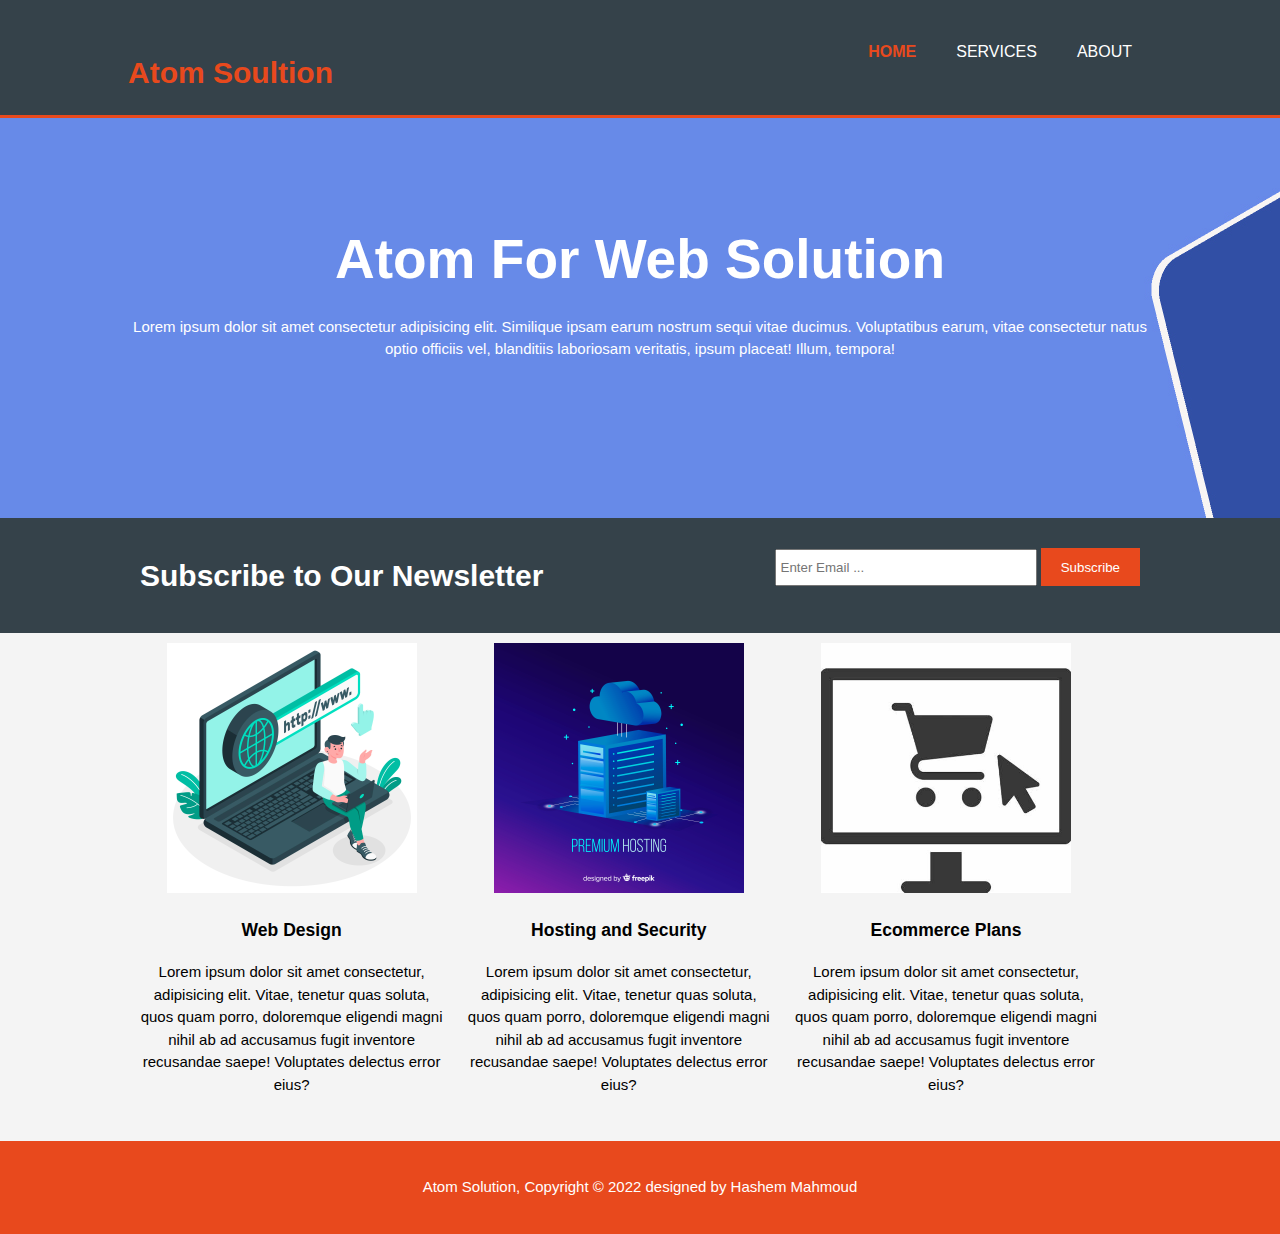
<file: index.html>
<!DOCTYPE html>
<html lang="en">
<head>
    <meta charset="UTF-8">
    <meta name="viewport" content="width=device-width"
    <meta name="keyword" content="Affordable and Professional web design">
    <meta name="keywords" content="web design">
    <meta name="author"  content="Hashem Mahmoud">
    <meta http-equiv="X-UA-Compatible" content="IE=edge">
    <meta name="viewport" content="width=device-width, initial-scale=1.0">
    <title>Atom Soultion </title>
    <link rel="stylesheet" href="./CSS/style.css">
</head>

    <header>
        <div class="container">
         <div id="branding">
             <h1><span class="highlight"> Atom Soultion</span></h1>
         </div>   
          <nav>
          <ul>
           <li  class="current"><a href="index.html">Home</a></li>
           <li><a href="services.html">Services</a></li>
           <li><a href="about.html">About</a></li>
        </ul>
        </nav>

        </div>
    </header>

<section id="showcase">
    <div class="container">
        <h1>Atom For Web Solution </h1>
        <p>Lorem ipsum dolor sit amet consectetur adipisicing elit. Similique ipsam earum nostrum sequi vitae ducimus. Voluptatibus earum, vitae consectetur natus optio officiis vel, blanditiis laboriosam veritatis, ipsum placeat! Illum, tempora!</p>
    </div>
</section>

<section id="newsletter">
    <div class="container">
        <h1> Subscribe to Our Newsletter</h1>
        <form>
            <input type="email" placeholder="Enter Email ...">
            <button type="submit" class="button_1">Subscribe</button>
        </form>
    </div>
</section> 

<section id="boxes">
    <div class="container">
        <div class="box">
            <img src="./Img/3918929.jpg">
            <h3>Web Design</h3>
            <p>Lorem ipsum dolor sit amet consectetur, adipisicing elit. Vitae, tenetur quas soluta, quos quam porro, doloremque eligendi magni nihil ab ad accusamus fugit inventore recusandae saepe! Voluptates delectus error eius?</p>
        </div>
        <div class="box">
            <img src="./Img/475503-PHQAE5-947.jpg">
            <h3>Hosting and Security</h3>
            <p>Lorem ipsum dolor sit amet consectetur, adipisicing elit. Vitae, tenetur quas soluta, quos quam porro, doloremque eligendi magni nihil ab ad accusamus fugit inventore recusandae saepe! Voluptates delectus error eius?</p>
        </div>
        <div class="box">
            <img src="./Img/OIP.jpg" alt="">
            <h3>Ecommerce Plans</h3>
            <p>Lorem ipsum dolor sit amet consectetur, adipisicing elit. Vitae, tenetur quas soluta, quos quam porro, doloremque eligendi magni nihil ab ad accusamus fugit inventore recusandae saepe! Voluptates delectus error eius?</p>
        </div>


       </div> 
    </div>
</section>

<footer>

    <p>Atom Solution, Copyright &copy; 2022 
              designed by Hashem Mahmoud
    </p>
</footer>

</body>
</html>
</file>
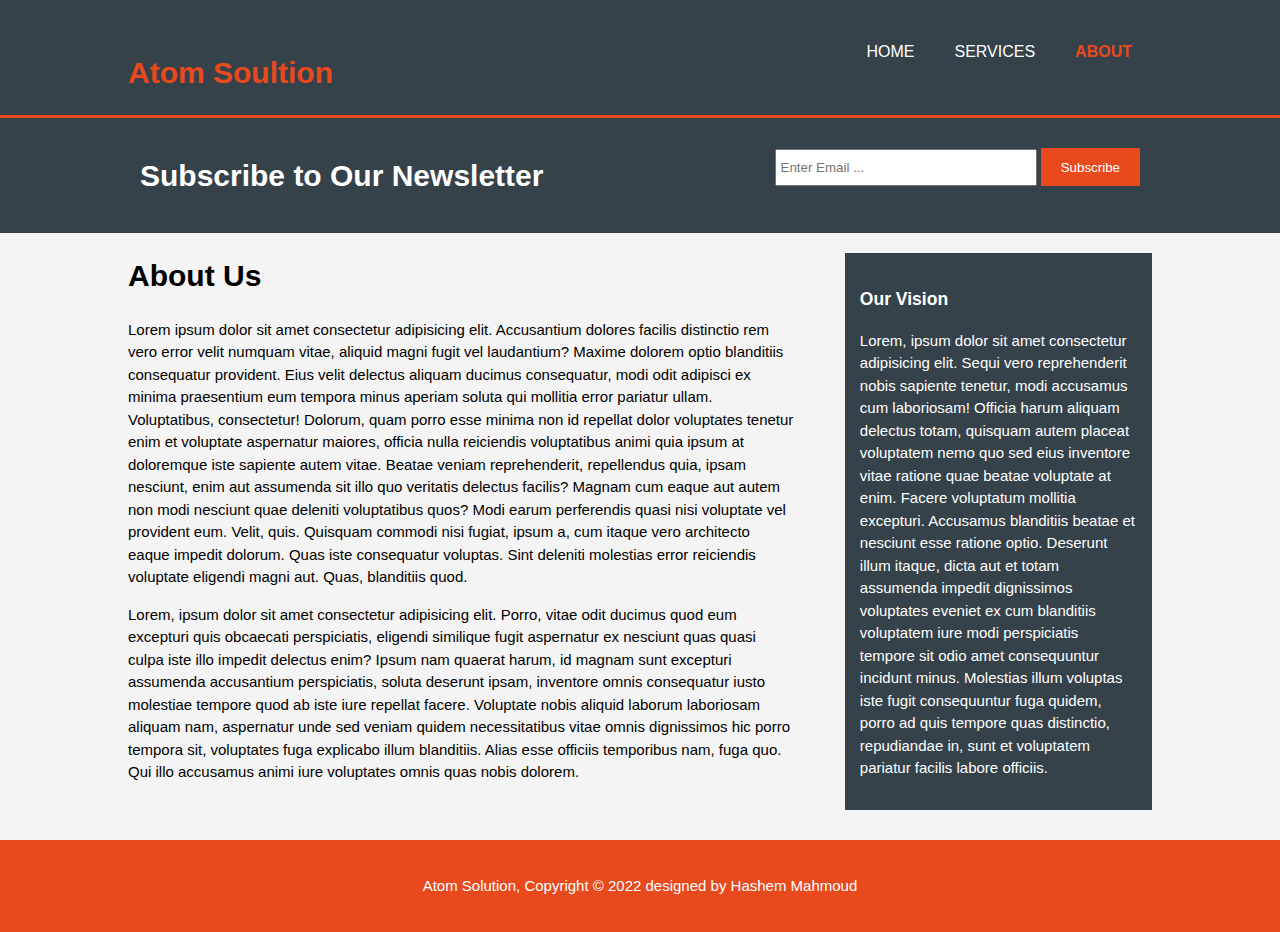
<file: about.html>
<!DOCTYPE html>
<html lang="en">
<head>
    <meta charset="UTF-8">
    <meta name="viewport" content="width=device-width"
    <meta name="keyword" content="Affordable and Professional web design">
    <meta name="keywords" content="web design">
    <meta name="author"  content="Hashem Mahmoud">
    <meta http-equiv="X-UA-Compatible" content="IE=edge">
    <meta name="viewport" content="width=device-width, initial-scale=1.0">
    <title>Atom Soultion | About </title>
    <link rel="stylesheet" href="./CSS/style.css">
</head>

    <header>
        <div class="container">
         <div id="branding">
             <h1><span class="highlight"> Atom Soultion</span></h1>
         </div>   
          <nav>
          <ul>
           <li><a href="index.html">Home</a></li>
           <li><a href="services.html">Services</a></li>
           <li  class="current"><a href="about.html">About</a></li>
        </ul>
        </nav>

        </div>
    </header>


<section id="newsletter">
    <div class="container">
        <h1> Subscribe to Our Newsletter</h1>
        <form>
            <input type="email" placeholder="Enter Email ...">
            <button type="submit" class="button_1">Subscribe</button>
        </form>
    </div>
</section> 

<section id="main">
    <div class="container">
        <article id="main-col">
            <h1 class="page-title">About Us</h1>
            <p>
               Lorem ipsum dolor sit amet consectetur adipisicing elit. Accusantium dolores facilis distinctio rem vero error velit numquam vitae, aliquid magni fugit vel laudantium? Maxime dolorem optio blanditiis consequatur provident. Eius velit delectus aliquam ducimus consequatur, modi odit adipisci ex minima praesentium eum tempora minus aperiam soluta qui mollitia error pariatur ullam. Voluptatibus, consectetur! Dolorum, quam porro esse minima non id repellat dolor voluptates tenetur enim et voluptate aspernatur maiores, officia nulla reiciendis voluptatibus animi quia ipsum at doloremque iste sapiente autem vitae. Beatae veniam reprehenderit, repellendus quia, ipsam nesciunt, enim aut assumenda sit illo quo veritatis delectus facilis? Magnam cum eaque aut autem non modi nesciunt quae deleniti voluptatibus quos? Modi earum perferendis quasi nisi voluptate vel provident eum. Velit, quis. Quisquam commodi nisi fugiat, ipsum a, cum itaque vero architecto eaque impedit dolorum. Quas iste consequatur voluptas. Sint deleniti molestias error reiciendis voluptate eligendi magni aut. Quas, blanditiis quod.
            </p>
            <p>Lorem, ipsum dolor sit amet consectetur adipisicing elit. Porro, vitae odit ducimus quod eum excepturi quis obcaecati perspiciatis, eligendi similique fugit aspernatur ex nesciunt quas quasi culpa iste illo impedit delectus enim? Ipsum nam quaerat harum, id magnam sunt excepturi assumenda accusantium perspiciatis, soluta deserunt ipsam, inventore omnis consequatur iusto molestiae tempore quod ab iste iure repellat facere. Voluptate nobis aliquid laborum laboriosam aliquam nam, aspernatur unde sed veniam quidem necessitatibus vitae omnis dignissimos hic porro tempora sit, voluptates fuga explicabo illum blanditiis. Alias esse officiis temporibus nam, fuga quo. Qui illo accusamus animi iure voluptates omnis quas nobis dolorem.</p>

        </article>
        <aside id="sidebar">
            <div class="dark">
                <h3>Our Vision </h3>
           
            <p>Lorem, ipsum dolor sit amet consectetur adipisicing elit. Sequi vero reprehenderit nobis sapiente tenetur, modi accusamus cum laboriosam! Officia harum aliquam delectus totam, quisquam autem placeat voluptatem nemo quo sed eius inventore vitae ratione quae beatae voluptate at enim. Facere voluptatum mollitia excepturi. Accusamus blanditiis beatae et nesciunt esse ratione optio. Deserunt illum itaque, dicta aut et totam assumenda impedit dignissimos voluptates eveniet ex cum blanditiis voluptatem iure modi perspiciatis tempore sit odio amet consequuntur incidunt minus. Molestias illum voluptas iste fugit consequuntur fuga quidem, porro ad quis tempore quas distinctio, repudiandae in, sunt et voluptatem pariatur facilis labore officiis.</p>
        </aside>


    </div>
       </div> 
    </div>
</section>

<footer>

    <p>Atom Solution, Copyright &copy; 2022 
              designed by Hashem Mahmoud
    </p>
</footer>

</body>
</html>
</file>
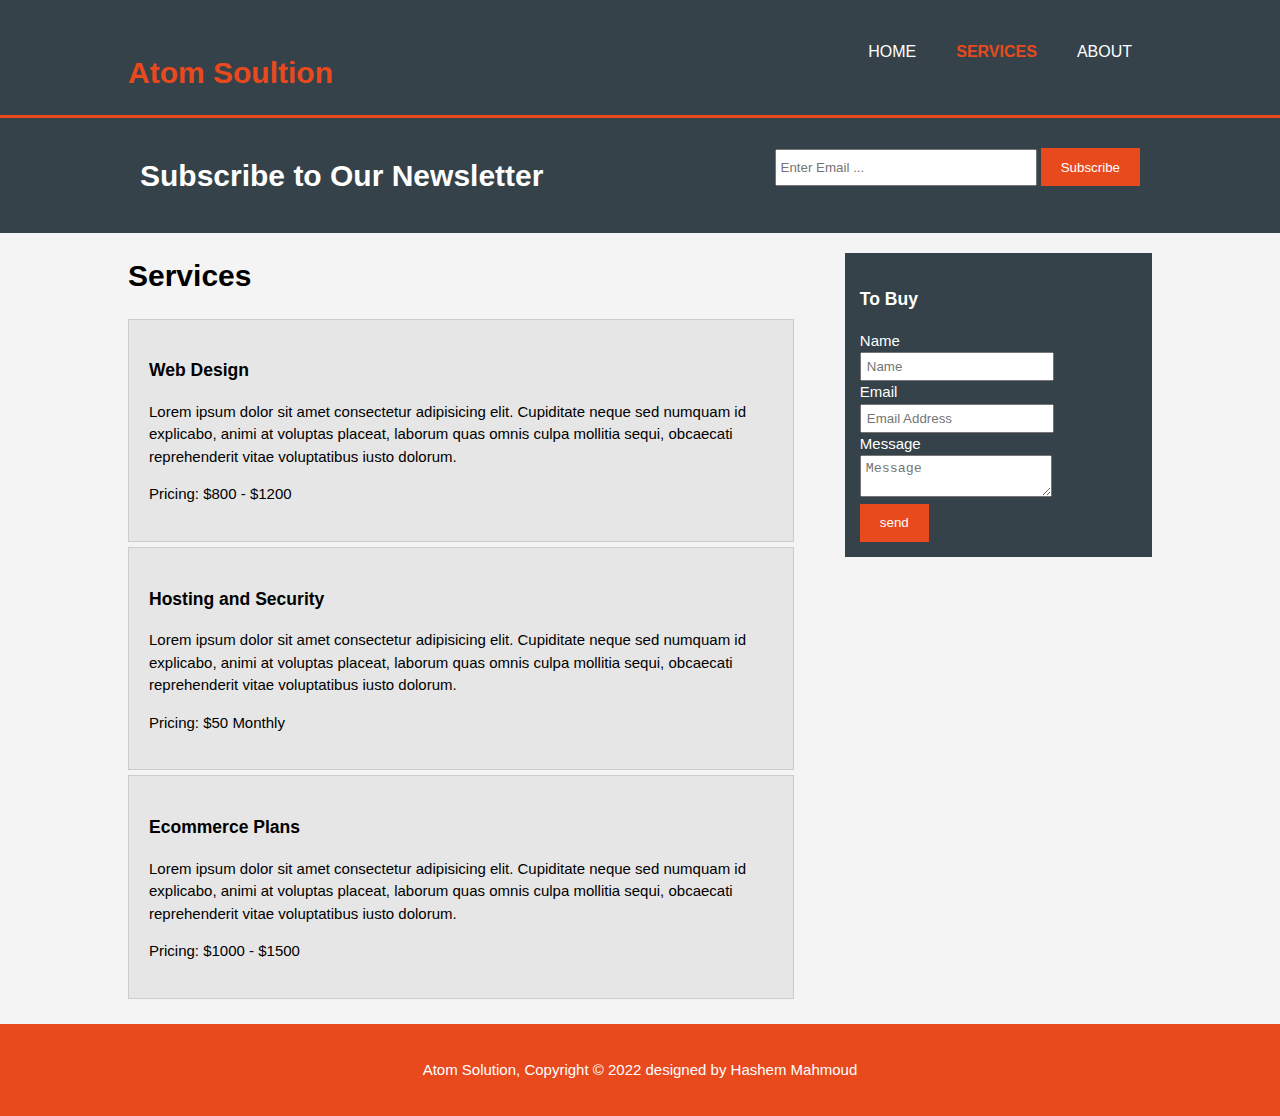
<file: services.html>
<!DOCTYPE html>
<html lang="en">
<head>
    <meta charset="UTF-8">
    <meta name="viewport" content="width=device-width"
    <meta name="keyword" content="Affordable and Professional web design">
    <meta name="keywords" content="web design">
    <meta name="author"  content="Hashem Mahmoud">
    <meta http-equiv="X-UA-Compatible" content="IE=edge">
    <meta name="viewport" content="width=device-width, initial-scale=1.0">
    <title>Atom Soultion | Services </title>
    <link rel="stylesheet" href="./CSS/style.css">
</head>

    <header>
        <div class="container">
         <div id="branding">
             <h1><span class="highlight"> Atom Soultion</span></h1>
         </div>   
          <nav>
          <ul>
           <li><a href="index.html">Home</a></li>
           <li  class="current"><a href="services.html">Services</a></li>
           <li><a href="about.html">About</a></li>
        </ul>
        </nav>

        </div>
    </header>


<section id="newsletter">
    <div class="container">
        <h1> Subscribe to Our Newsletter</h1>
        <form>
            <input type="email" placeholder="Enter Email ...">
            <button type="submit" class="button_1">Subscribe</button>
        </form>
    </div>
</section> 

<section id="main">
    <div class="container">
        <article id="main-col">
            <h1 class="page-title">Services</h1>

            <ul id="Services">
                <li>
                    <h3>Web Design</h3>
                    <p>Lorem ipsum dolor sit amet consectetur adipisicing elit. Cupiditate neque sed numquam id explicabo, animi at voluptas placeat, laborum quas omnis culpa mollitia sequi, obcaecati reprehenderit vitae voluptatibus iusto dolorum.</p>
                    <p>Pricing: $800 - $1200</p>
                </li>
                <li>
                    <h3>Hosting and Security</h3>
                    <p>Lorem ipsum dolor sit amet consectetur adipisicing elit. Cupiditate neque sed numquam id explicabo, animi at voluptas placeat, laborum quas omnis culpa mollitia sequi, obcaecati reprehenderit vitae voluptatibus iusto dolorum.</p>
                    <p>Pricing: $50 Monthly</p>
                </li>
                <li>
                    <h3>Ecommerce Plans</h3>
                    <p>Lorem ipsum dolor sit amet consectetur adipisicing elit. Cupiditate neque sed numquam id explicabo, animi at voluptas placeat, laborum quas omnis culpa mollitia sequi, obcaecati reprehenderit vitae voluptatibus iusto dolorum.</p>
                    <p>Pricing: $1000 - $1500</p>
                </li>

            </ul>
        </article>

        <aside id="sidebar">
            <div class="dark">
                <h3>To Buy </h3>
              <form class="ToBuy">
                    <div>
                        <label>Name</label><br>
                        <input type="text" placeholder="Name">
                        </div>
                        <div>
                        <label>Email</label><br>
                        <input type="email" placeholder="Email Address">
                       </div>
                       <div>
                            <label>Message</label><br>
                            <textarea placeholder="Message"></textarea>
                       </div>
                            <button class="button_1" type="submit">send</button>
                    </form>
                        </div>
                   


           
        </aside>


    </div>
       </div> 
    </div>
</section>

<footer>

    <p>Atom Solution, Copyright &copy; 2022 
              designed by Hashem Mahmoud
    </p>
</footer>

</body>
</html>
</file>
<file: CSS/style.css>
body {
    font: 15px/1.5 Arial, Helvetica, sans-serif;
    padding: 0;
    margin: 0;
    background-color: #f4f4f4;
}

/*Global */

.container {
    width: 80%;
    margin: auto;
    overflow: hidden;
}


ul {
    margin: 0;
    padding: 0
}

.button_1 {
    height: 38px;
    background: #e8491d;
    border: 0;
    padding-left: 20px;
    padding-right: 20px;
    color: #ffffff;
}

.dark {
    padding: 15px;
    background: #35424a;
    color: #ffffff;
    margin-top: 10px;
    margin-bottom: 10px;

}

/* Header **/
header {
    background-color: #35424a;
    color: #ffffff;
    padding-top: 30px;
    min-height: 70px;
    border-bottom: #e8491d 3px solid;
}

header a {
    color: #ffffff;
    text-decoration: none;
    text-transform: uppercase;
    font-size: 16px;
}



header li {
    float: left;
    display: inline;
    padding: 0 20px 0 20px;
}

header #branding {
    float: left;

}

header#branding h1 {
    margin: 0;
}

header nav {
    float: right;
    margin-top: 10px;

}

header .highlight,
header .current a {
    color: #e8491d;
    font-weight: bold;
}

header a:hover {
    color: #cccccc;
    font-weight: bold;
}

/*showcase */

#showcase {
    min-height: 400px;
    background: url(../Img/2111.i101.015.F.m004.c9.digital\ transformation\ digitization\ isometric.jpg)no-repeat 0;
    text-align: center;
    color: #ffffff;






}

#showcase h1 {
    margin-top: 100px;
    font-size: 55px;
    margin-bottom: 10px;


    /* newsletter */
}

#newsletter {
    padding: 15px;
    color: #ffffff;
    background: #35424a;

}

#newsletter h1 {
    float: left;

}

#newsletter form {
    float: right;
    margin-top: 15px;

}

#newsletter input[type="email"] {
    padding: 4px;
    height: 25px;
    width: 250px;
}

/* Boxes */

#boxes {
    margin-top: 20px0;

}

#boxes .box {
    float: left;
    text-align: center;
    width: 30%;
    padding: 10px;

}

#boxes .box img {
    width: 250px;
}

/* sidebar */
aside#sidebar {
    float: right;
    width: 30%;
    margin-top: 10px;

}
aside#sidebar .ToBuy input, aside#sidebar .ToBuy textarea{
    width: 65%;
    padding: 5px;
}


/* main-col*/
article#main-col {
    float: left;
    width: 65%;

}

/* services */
ul#Services li{
    list-style: none;
    padding:20px;
    border: #cccccc solid 1px;
    margin-bottom: 5px;
    background: #e6e6e6;
}


footer {
    padding: 20px;
    margin-top: 20px;


    color: #ffffff;
    background-color: #e8491d;
    text-align: center;


}
/*media Queries */
@media(max-width: 768px){
    header #branding,
    header nav,
    header nav li, 
    #newsletter h1,
    #newsletter form,
    #boxes .box,
    article#main-col,
    aside#sidebar{
        float: none;
        text-align: center;
        width: 100%;
         
    }
    header{
        padding-bottom: 20px;

    }
    #showcase h1{
        margin-top: 40px;
    }
    #newsletter button, .ToBuy button{
        display: block;
        width: 100%;

    }
    #newsletter form input[type="email"], .ToBuy input, .ToBuy textarea{
        width: 100%;
        margin-bottom: 5px;
    }
}
</file>
